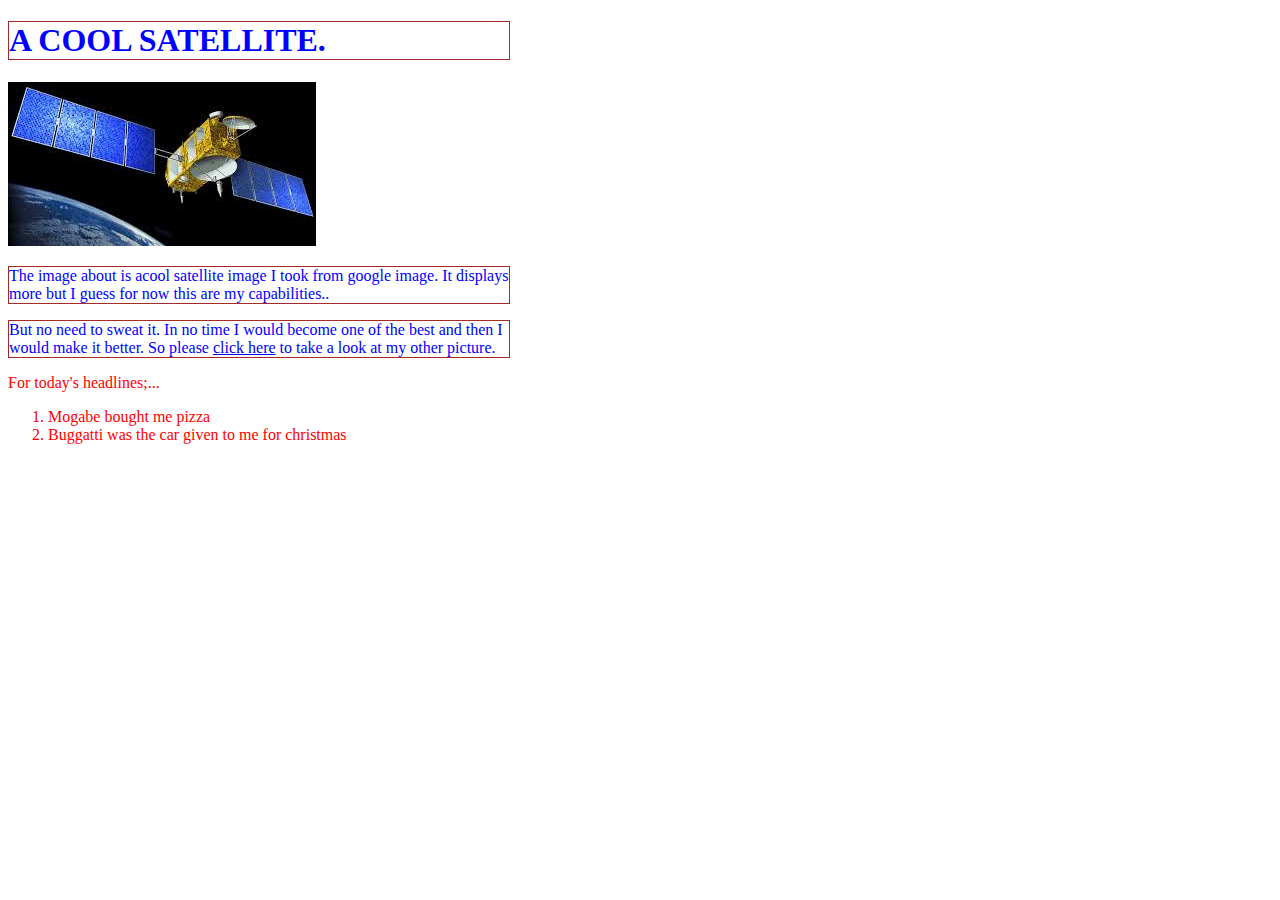
<file: index.html>
<!DOCTYPE html>
<html>
  <head>
    <link href="Styles/styles.css" rel="stylesheet" type="text/css">
    <meta charset="utf-8">
    <title>My test page</title>
  </head>
  <body>
    <h1 style="text-align:ceneter">A COOL SATELLITE.</h1>

    
    <img src="Images/web_sat.jpg" alt="My test image">

    <p>
        The image about is acool satellite image I took from google image.
        It displays more but I guess for now this are my capabilities..
    </p>
    <p>
        But no need to sweat it. 
        In no time I would become one of the best and then I would make it better.
        So please <a href="next.html">click here</a> to take a look at my other picture.

    </p>
    For today's headlines;...
    <ol>
      <li>
          Mogabe bought me pizza
      </li>
      <li>
        Buggatti was the car given to me for christmas
      </li>
    </ol>

  </body>
</html>
</file>
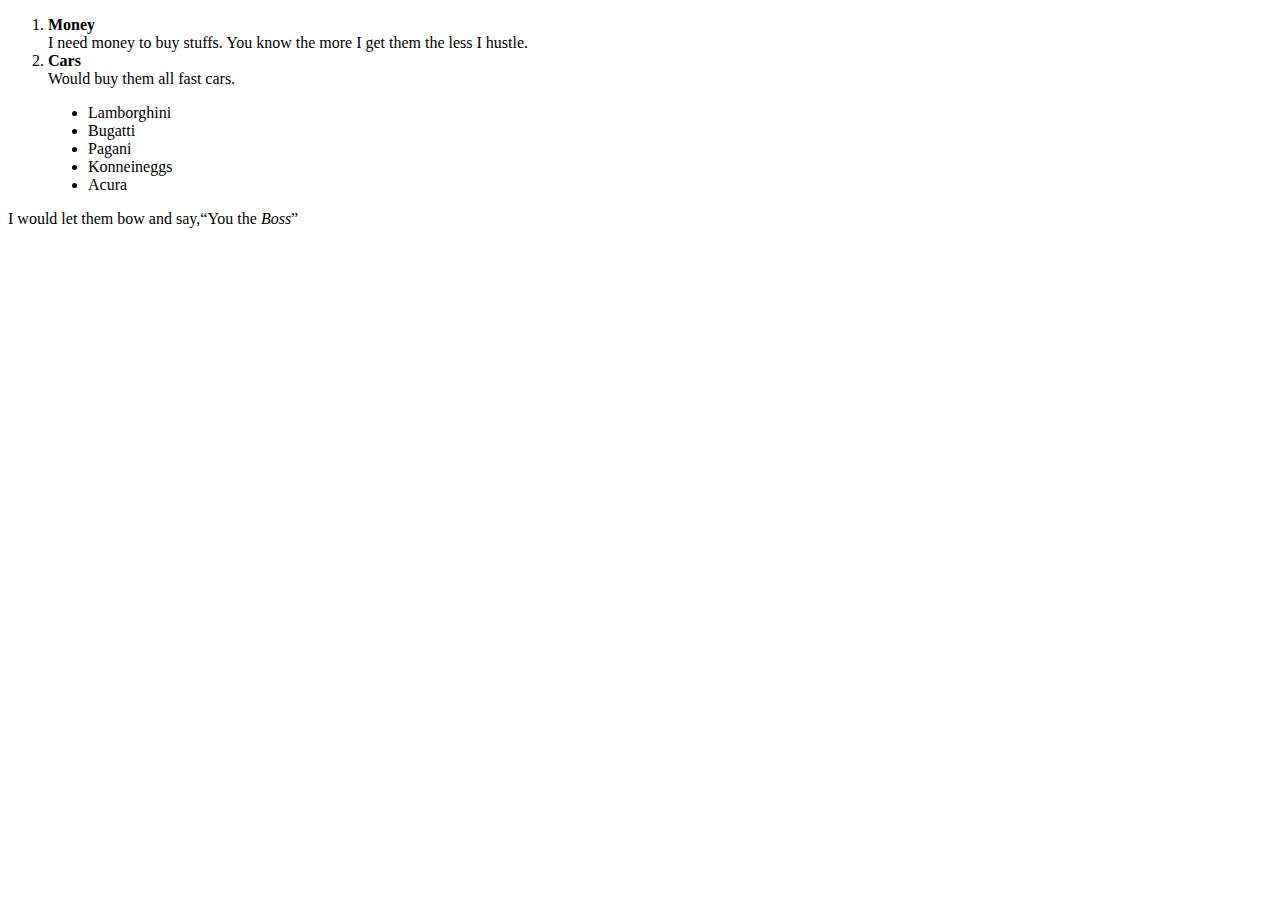
<file: assignment.html>
<!DOCTYPE html>
<html>
    </head>
        <title>
            MY LIST
        </title>
    </head>
    </body>
        <ol>
            <li><b>Money</b>  </li>
                I need money to buy stuffs. You 
                know the more I get them the less
                I hustle.
            <li><b>Cars</b></li>
            Would buy them all fast cars.<br />
        </ol>
            <blockquote>
                <ul>
                    <li>Lamborghini</li>
                    <li>Bugatti</li>
                    <li>Pagani</li>
                    <li>Konneineggs</li>
                    <li>Acura</li>
                </ul>
            </blockquote>
        <p>
            I would let them bow and say,<q>You the <em>Boss</em></q>
        </p>
        
    </body>
    
</html>
</file>
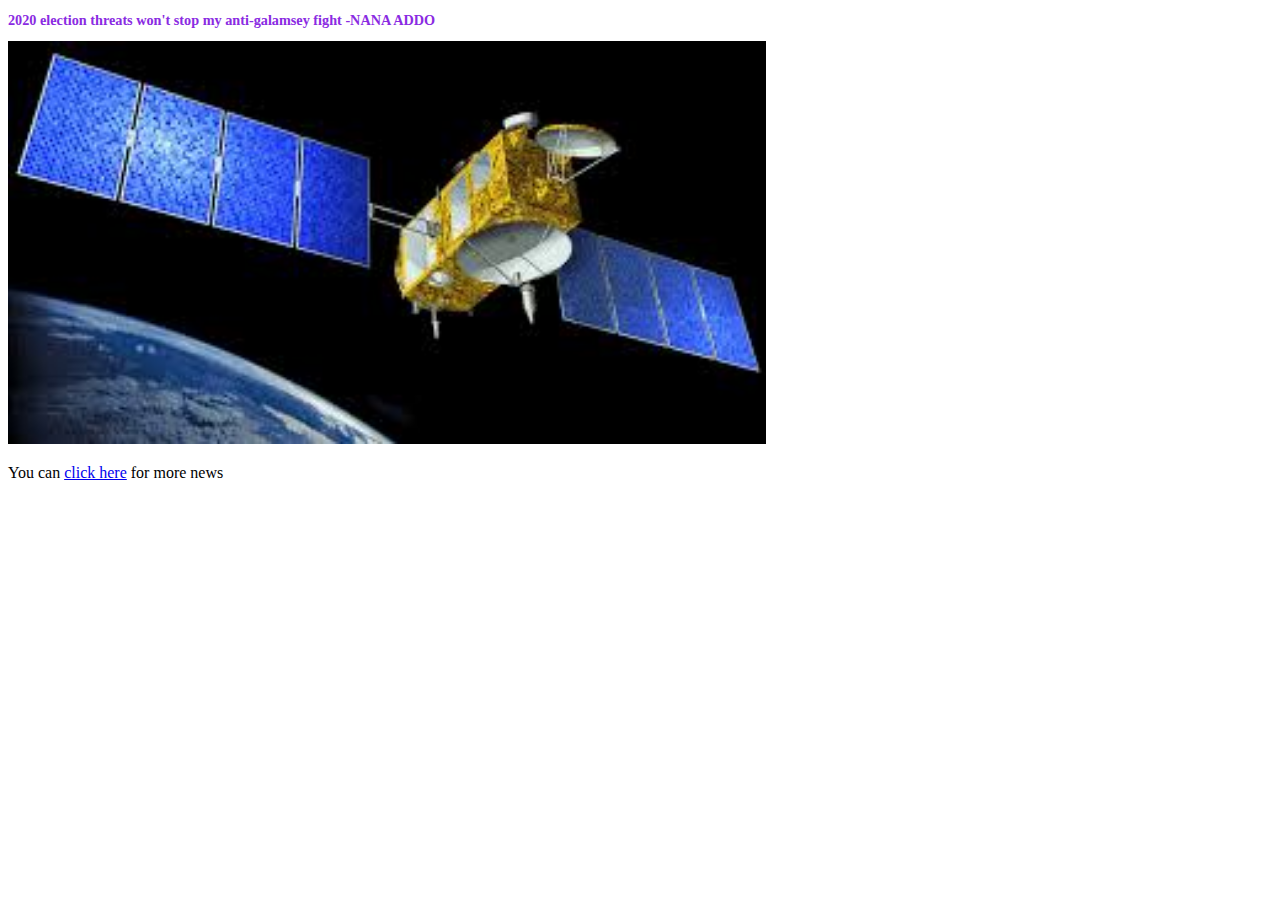
<file: day1.html>
<!DOCTYPE html>
<html>
    <head>
      <h2 style="color:blueviolet; font-size:89%;">2020 election
      threats won't stop my
      anti-galamsey fight
      -NANA ADDO
      </h2>
        <body>
            <img src="Images/web_sat.jpg" alt="Nana Addo's Picture" width="60%" height="80%">
            <p>You can <a href="index.html">click here</a> for more news</p>
        </body>
    </head>
</html>
</file>
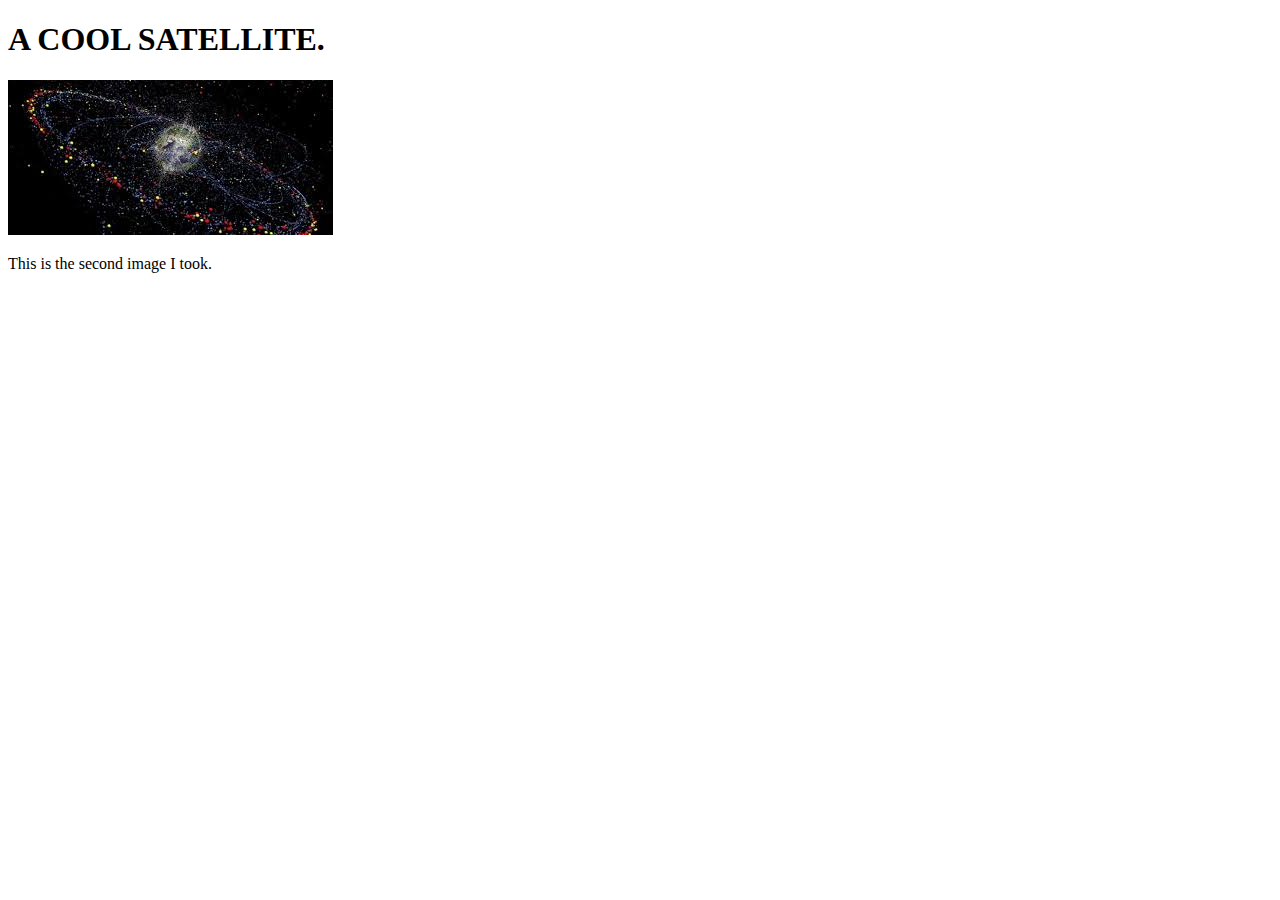
<file: next.html>
<!DOCTYPE html>
<html>
  <head>
    <meta charset="utf-8">
    <title>My Second test page</title>
  </head>
  <body>
    <h1>A COOL SATELLITE.</h1>

    
    <img src="Images/web_nebula.jpg" alt="My second test image">

    <p>
        This is the second image I took.
    </p>
   

  </body>
</html>
</file>
<file: Styles/styles.css>
body {
  color: red;
}

p,h1 {
  color: blue;
  width: 500px;
  border: 1px solid brown;
}
</file>
